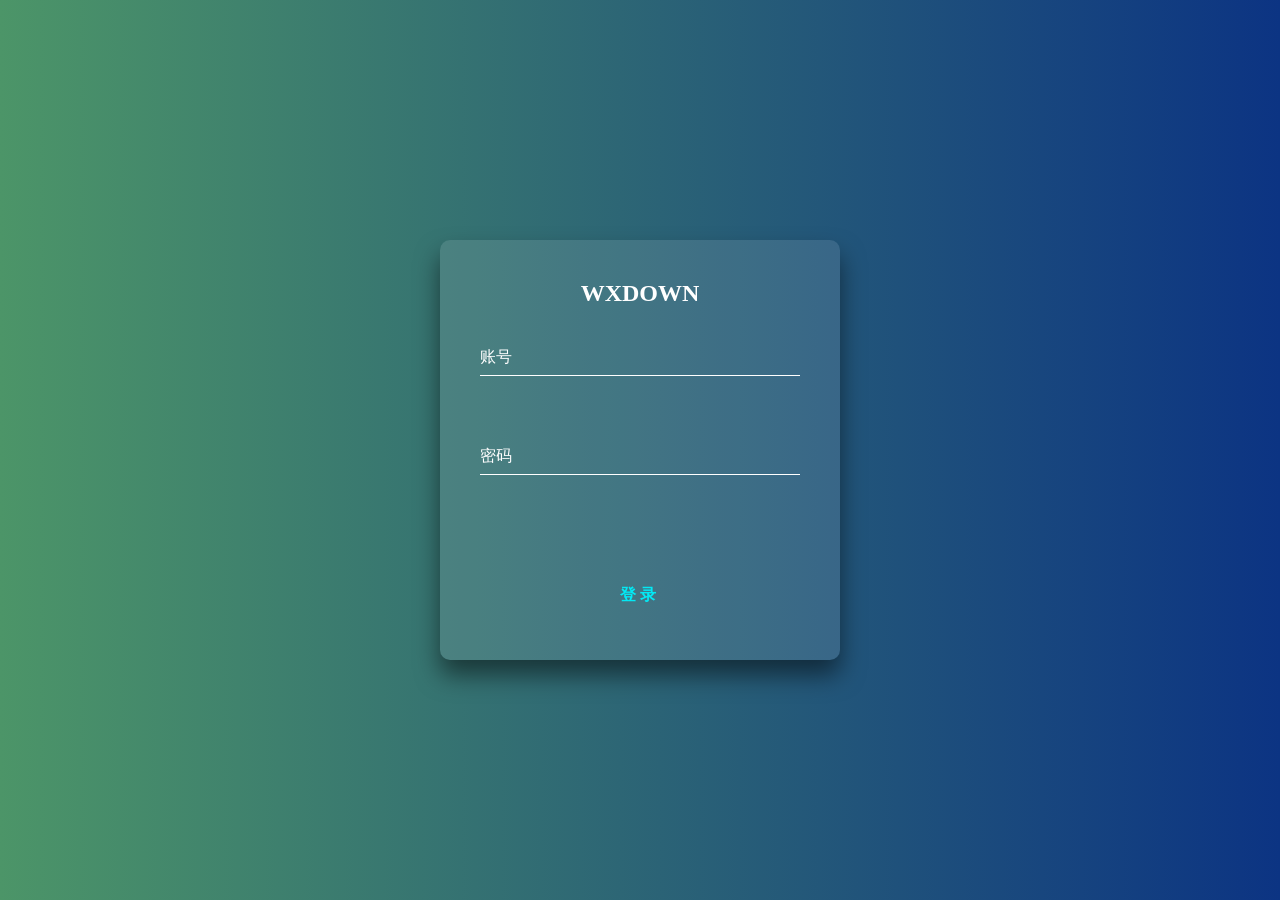
<file: tools/wxdown/web/login.html>
<!DOCTYPE html>
<html lang="zh">
<head>
    <meta charset="UTF-8">
    <meta name="viewport" content=width=device-width, initial-scale=1.0,maximum-scale=1.0,minimum-scale=1.0,
          user-scalable=no">
    <title>登录页面</title>
    <link rel="icon" href="/logo.png" type="image/x-icon">
    <link rel="stylesheet" href="static/css/styles.css">
</head>
<body>
<div class="container">
    <div class="login-box">
        <h2>WXDOWN</h2>
        <form id="loginForm">
            <div class="user-box">
                <input type="text" name="username" required>
                <label>账号</label>
            </div>
            <div class="user-box">
                <input type="password" name="password" required>
                <label>密码</label>
            </div>
            <a href="javascript:;">
                <span></span>
                <span></span>
                <span></span>
                <span></span>
                登录
            </a>
        </form>
    </div>
</div>
<script>

    // 编码
    function encodeBase64Unicode(str) {
        return btoa(unescape(encodeURIComponent(str)));
    }

    // 解码
    function decodeBase64Unicode(str) {
        return decodeURIComponent(escape(atob(str)));
    }

    document.querySelector('a').addEventListener('click', function (event) {
        const form = document.querySelector("form");
        // 使用FormData对象获取表单数据
        const formData = new FormData(form);

        // 将表单数据转换为对象
        const formObject = {};
        formData.forEach((value, key) => {
            formObject[key] = value;
        });
        const username = formData.get("username");
        const password = formData.get("password");
        const base64 = encodeBase64Unicode(username + ":" + password);
        sessionStorage.setItem("Authorization", "Basic " + base64)
        setTimeout(() => {
            window.location.href = "/"
        }, 500)
    });


</script>
</body>
</html>
</file>
<file: tools/wxdown/web/static/css/styles.css>
/*@import url('https://fonts.googleapis.com/css2?family=Poppins:wght@300;400;600&display=swap');*/

* {
    margin: 0;
    padding: 0;
    box-sizing: border-box;
}

body {
    background: #141E30;  /* fallback for old browsers */
    background: -webkit-linear-gradient(to right, #243B55, #141E30);  /* Chrome 10-25, Safari 5.1-6 */
    background: linear-gradient(to right, #4c9568, #0c3483);
    height: 100vh;
    display: flex;
    justify-content: center;
    align-items: center;
}

.container {
    position: relative;
    width: 100%;
    max-width: 400px;
    background: rgba(255, 255, 255, 0.1);
    border-radius: 10px;
    padding: 40px;
    box-shadow: 0 15px 25px rgba(0, 0, 0, 0.5);
    /*backdrop-filter: blur(10px);*/
}

.login-box {
    position: relative;
    z-index: 1;
}

.login-box h2 {
    margin: 0 0 30px;
    padding: 0;
    color: #fff;
    text-align: center;
}

.user-box {
    position: relative;
    margin-bottom: 30px;
}

.user-box input {
    width: 100%;
    padding: 10px 0;
    font-size: 16px;
    color: #fff;
    margin-bottom: 30px;
    border: none;
    border-bottom: 1px solid #fff;
    outline: none;
    background: transparent;
}

.user-box label {
    position: absolute;
    top: 0;
    left: 0;
    padding: 10px 0;
    font-size: 16px;
    color: #fff;
    pointer-events: none;
    transition: .5s;
}

.user-box input:focus ~ label,
.user-box input:valid ~ label {
    top: -20px;
    left: 0;
    color: #03e9f4;
    font-size: 12px;
}

a {
    position: relative;
    display: inline-block;
    padding: 10px 20px;
    color: #03e9f4;
    font-size: 16px;
    text-decoration: none;
    text-transform: uppercase;
    overflow: hidden;
    transition: .5s;
    margin-top: 40px;
    letter-spacing: 4px;
    width: 100%;
    text-align: center;
    font-weight: bolder;
}

a:hover {
    background: #03e9f4;
    color: #fff;
    border-radius: 5px;
    box-shadow: 0 0 5px #03e9f4,
    0 0 25px #03e9f4,
    0 0 50px #03e9f4,
    0 0 100px #03e9f4;
}

a span {
    position: absolute;
    display: block;
}

a span:nth-child(1) {
    top: 0;
    left: -100%;
    width: 100%;
    height: 2px;
    background: linear-gradient(90deg, transparent, #03e9f4);
    animation: btn-anim1 1s linear infinite;
}

a span:nth-child(2) {
    top: -100%;
    right: 0;
    width: 2px;
    height: 100%;
    background: linear-gradient(180deg, transparent, #03e9f4);
    animation: btn-anim2 1s linear infinite;
    animation-delay: .25s;
}

a span:nth-child(3) {
    bottom: 0;
    right: -100%;
    width: 100%;
    height: 2px;
    background: linear-gradient(270deg, transparent, #03e9f4);
    animation: btn-anim3 1s linear infinite;
    animation-delay: .5s;
}

. span:nth-child(4) {
    bottom: -100%;
    left: 0;
    width: 2px;
    height: 100%;
    background: linear-gradient(360deg, transparent, #03e9f4);
    animation: btn-anim4 1s linear infinite;
    animation-delay: .75s;
}

@keyframes btn-anim1 {
    0% {
        left: -100%;
    }
    50%, 100% {
        left: 100%;
    }
}

@keyframes btn-anim2 {
    0% {
        top: -100%;
    }
    50%, 100% {
        top: 100%;
    }
}

@keyframes btn-anim3 {
    0% {
        right: -100%;
    }
    50%, 100% {
        right: 100%;
    }
}

@keyframes btn-anim4 {
    0% {
        bottom: -100%;
    }
    50%, 100% {
        bottom: 100%;
    }
}
</file>
